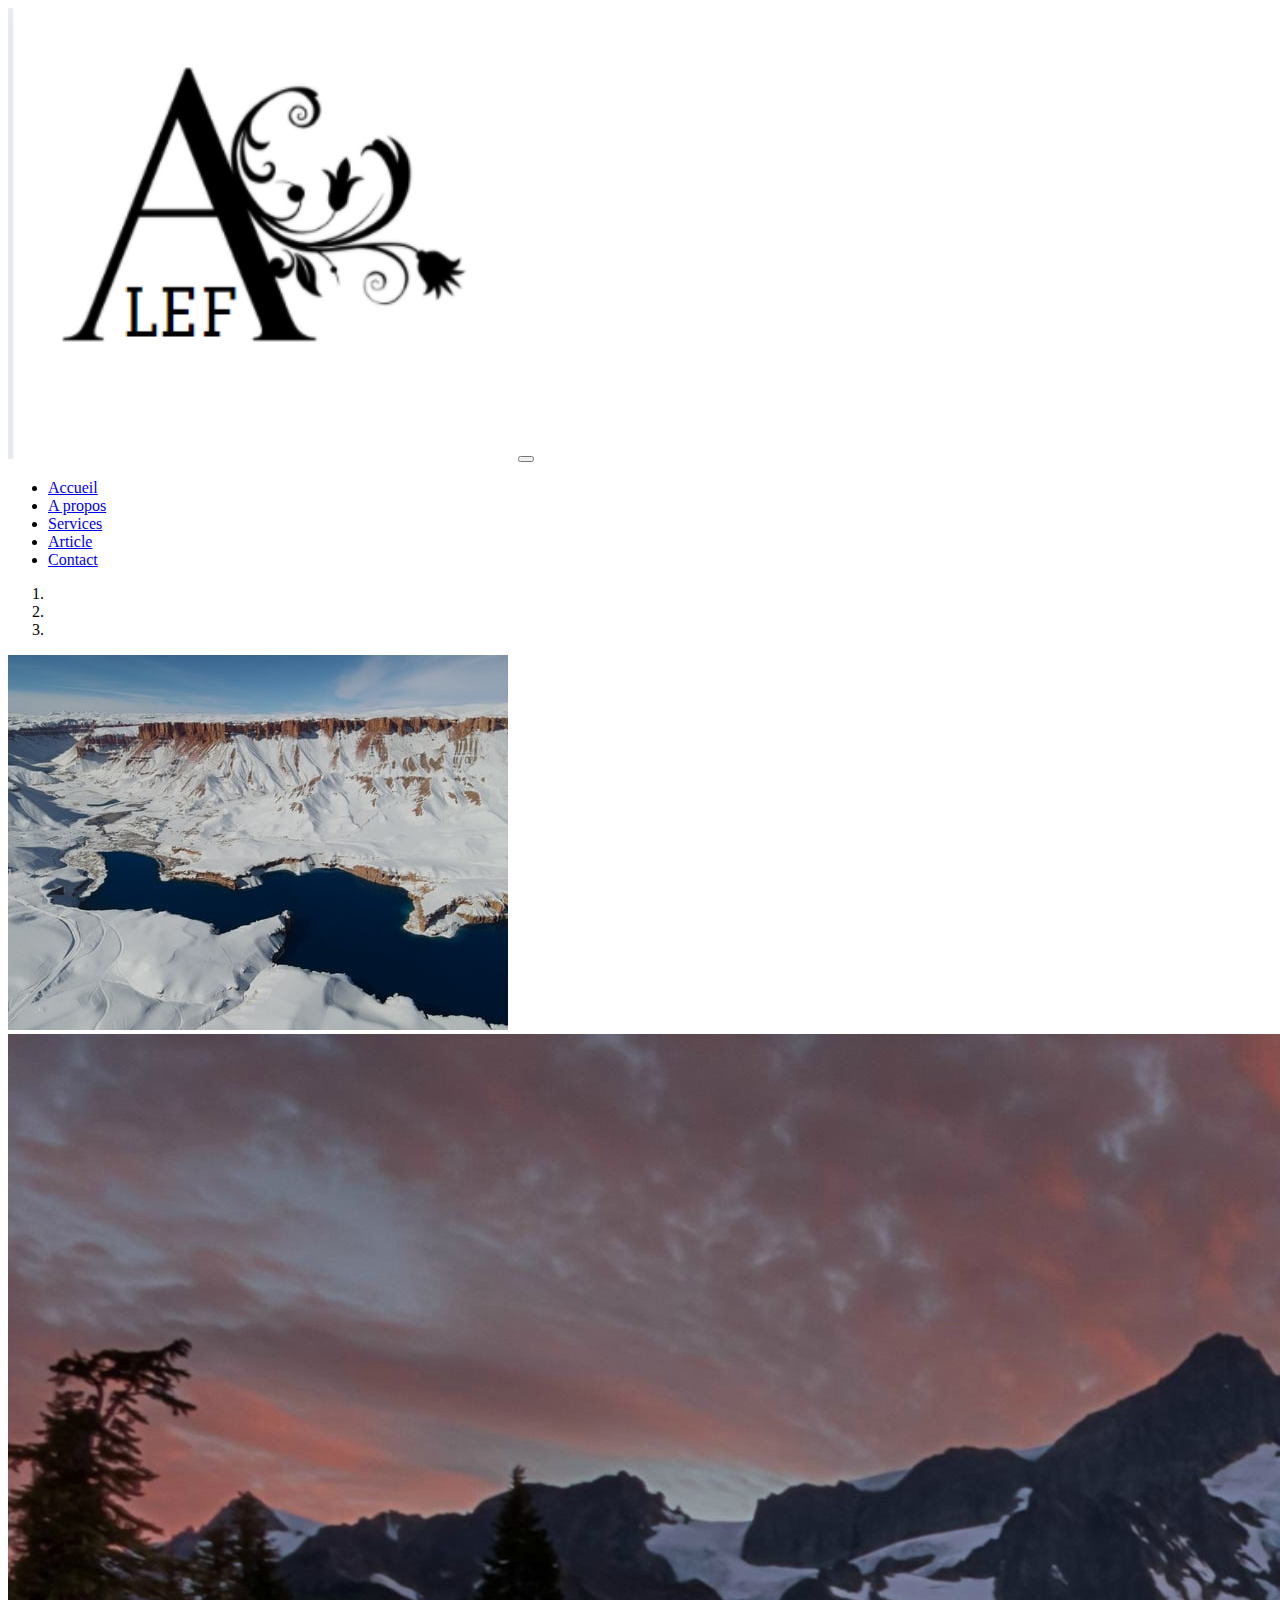
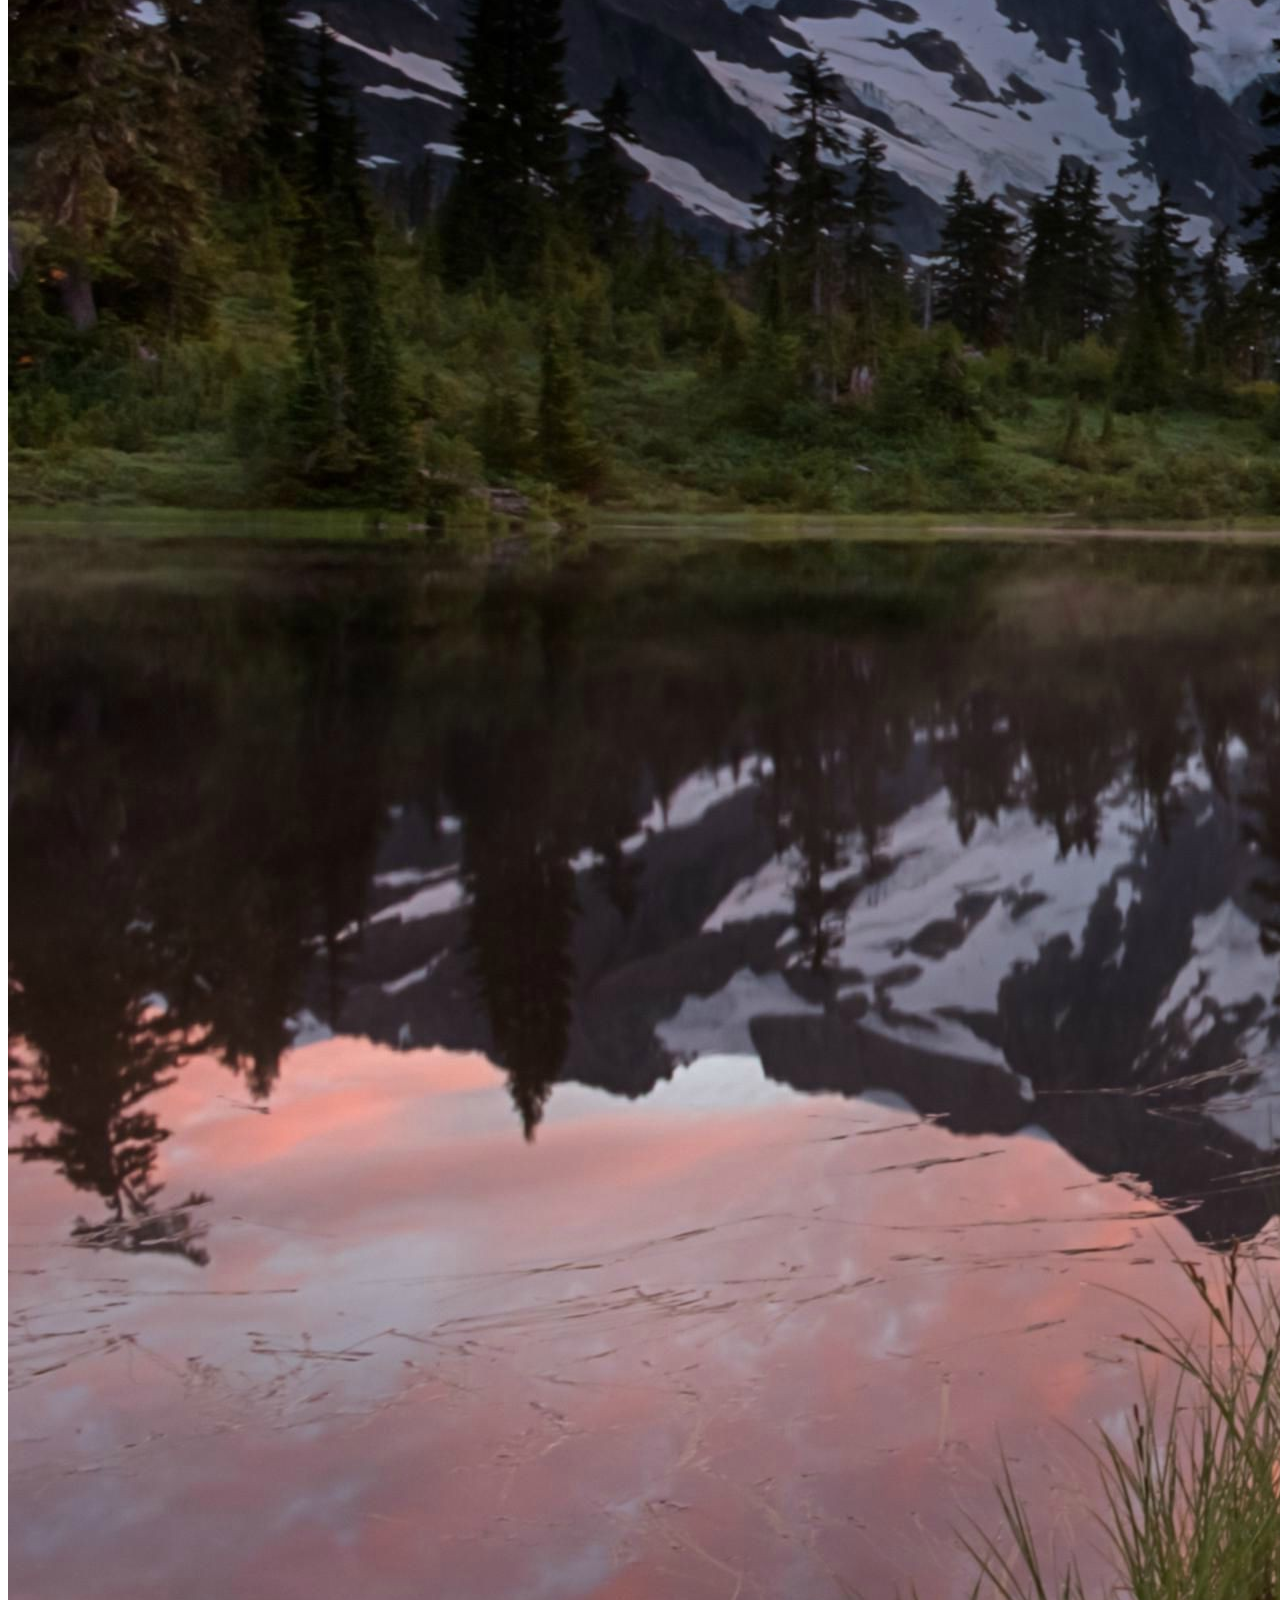
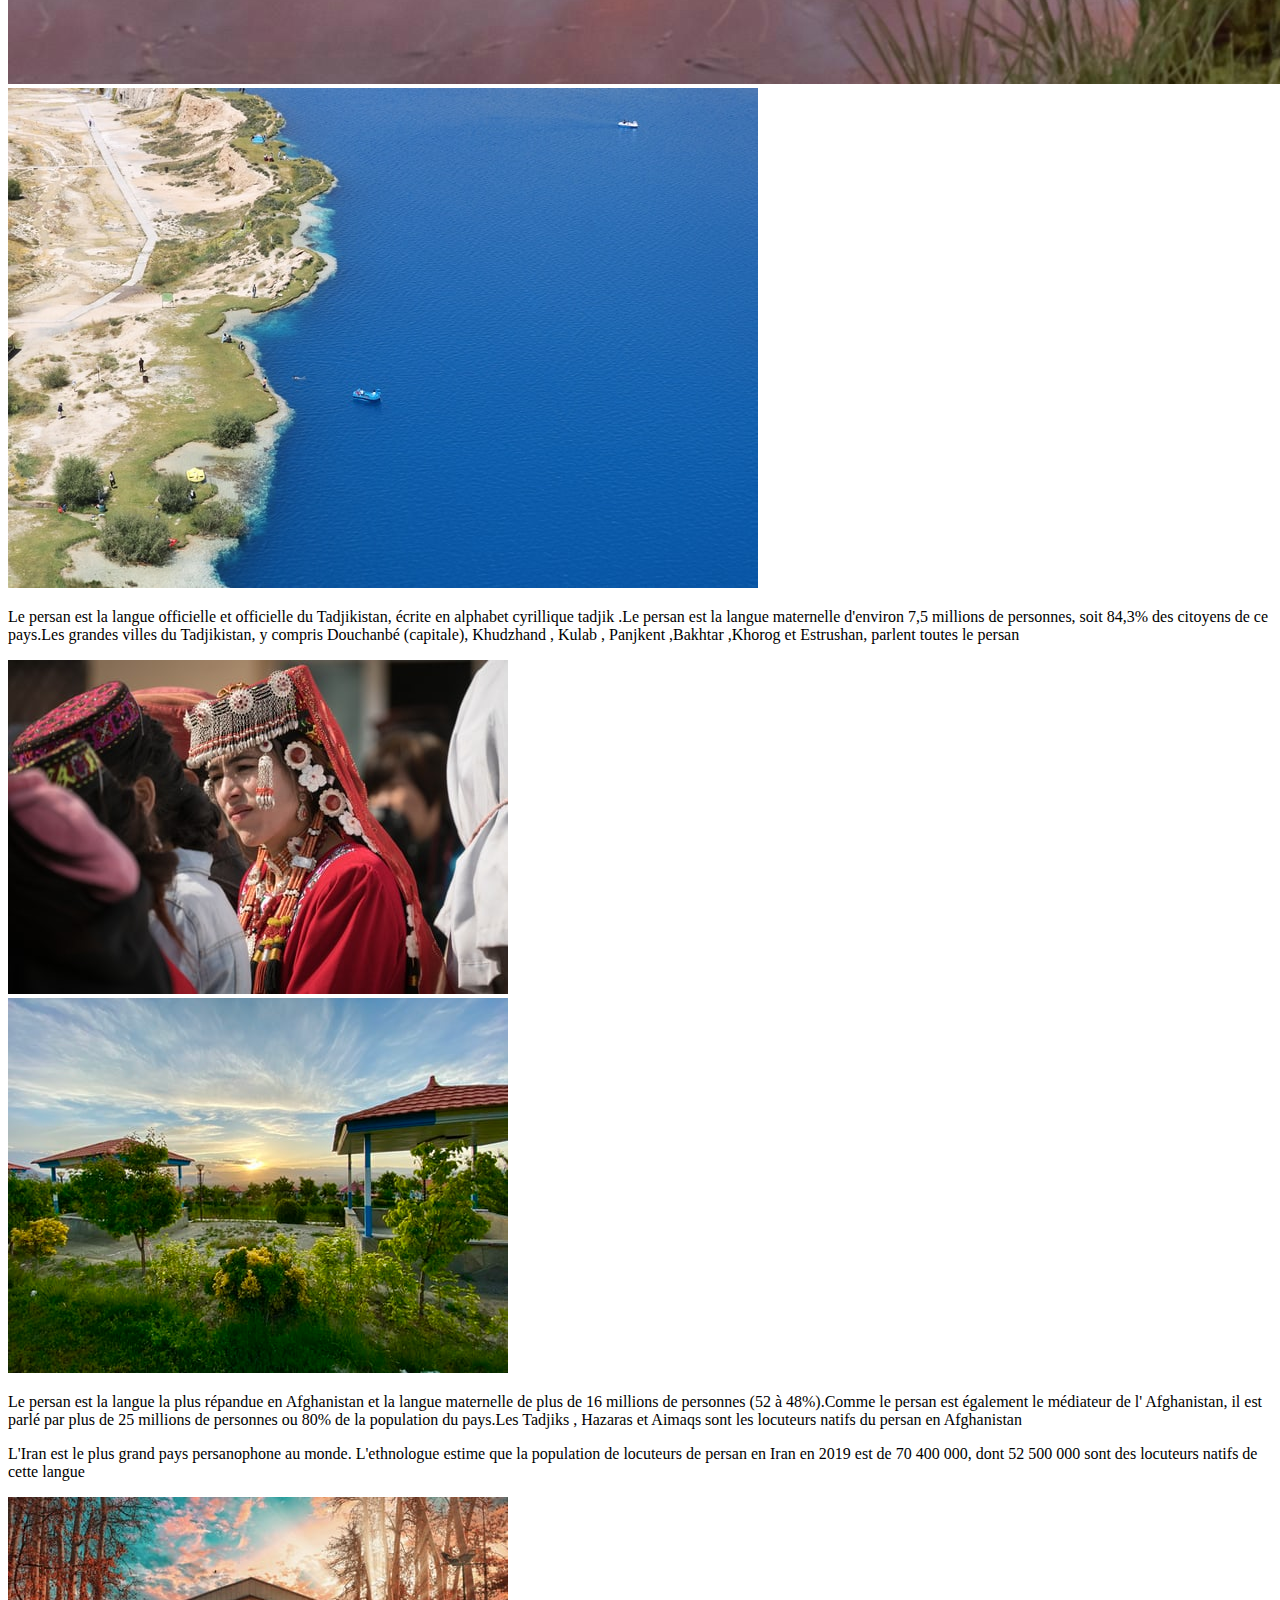
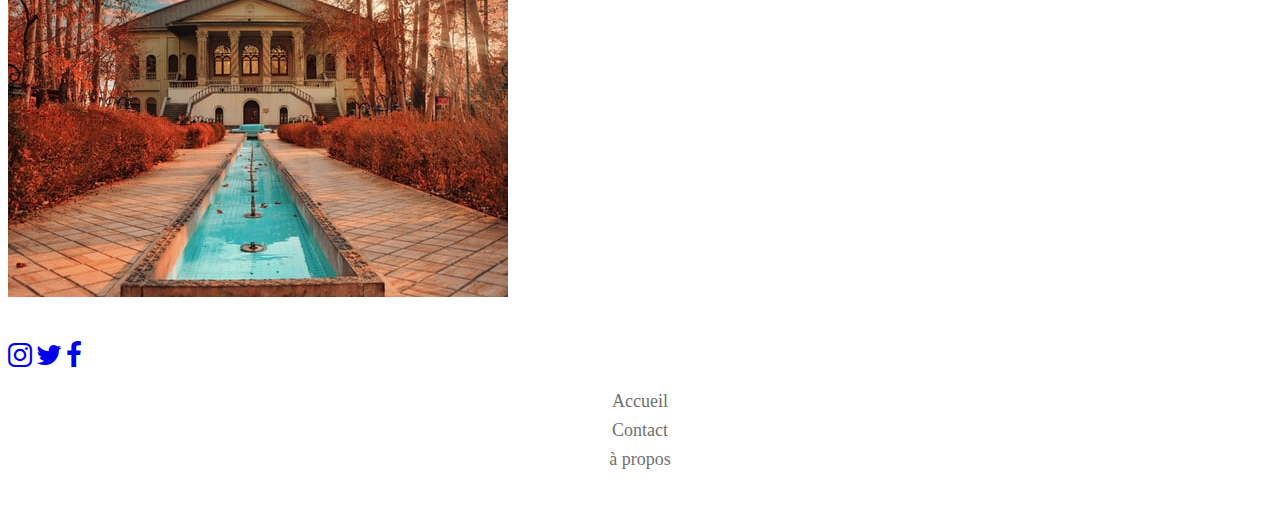
<file: index.html>
<!doctype html>
<html lang="en">

<head>
    <!-- Required meta tags -->
    <meta charset="utf-8">
    <meta name="viewport" content="width=device-width, initial-scale=1, shrink-to-fit=no">

    <!-- Bootstrap CSS -->
    <link rel="stylesheet" href="https://cdn.jsdelivr.net/npm/bootstrap@4.6.0/dist/css/bootstrap.min.css"
        integrity="sha384-B0vP5xmATw1+K9KRQjQERJvTumQW0nPEzvF6L/Z6nronJ3oUOFUFpCjEUQouq2+l" crossorigin="anonymous">
        <link rel="stylesheet" href="https://cdnjs.cloudflare.com/ajax/libs/font-awesome/4.7.0/css/font-awesome.min.css">
        <link rel="stylesheet" href="style.css">
    <title>Association ALEF</title>
</head>

<body>
<header>
    <div class="container-fluid">
    <nav class="navbar navbar-expand-lg navbar-light bg-light">
        <a class="navbar-brand" href="index.html"><img src="logo.png" alt="" id="logo"></a>
        <button class="navbar-toggler" type="button" data-toggle="collapse" data-target="#navbarNavDropdown" aria-controls="navbarNavDropdown" aria-expanded="false" aria-label="Toggle navigation">
            <span class="navbar-toggler-icon"></span>
        </button>
        <div class="collapse navbar-collapse justify-content-end" id="navbarNavDropdown">
            <ul class="navbar-nav">
            <li class="nav-item ">
                <a class="nav-link" href="index.html">Accueil <span class="sr-only">(current)</span></a>
            </li>
            <li class="nav-item">
                <a class="nav-link" href="apropos.html">A propos</a>
            </li>
            <li class="nav-item">
                <a class="nav-link" href="services.html">Services</a>
            </li>
            <li class="nav-item">
                <a class="nav-link" href="Article.html">Article</a>
            </li>
            <li class="nav-item">
                <a class="nav-link" href="contact.html">Contact</a>
            </li>
            </ul>
        </div>
    </nav>
    </div>
</header>

<div class="container-fluid">
<div id="carouselExampleIndicators" class="carousel slide" data-ride="carousel">
    <ol class="carousel-indicators">
      <li data-target="#carouselExampleIndicators" data-slide-to="0" class="active"></li>
      <li data-target="#carouselExampleIndicators" data-slide-to="1"></li>
      <li data-target="#carouselExampleIndicators" data-slide-to="2"></li>
    </ol>
    <div class="carousel-inner">
      <div class="carousel-item active">
        <img src="photo-1609.jpg" class="d-block w-100" alt="...">
      </div>
      <div class="carousel-item">
        <img src="R2879949cb31ed4be873eeb92f70cfc54.jpg" class="d-block w-100" alt="...">
      </div>
      <div class="carousel-item">
        <img src="photo-1613458122027-7f22a460bc23.jpg" class="d-block w-100" alt="...">
      </div>
    </div>
    <a class="carousel-control-prev" href="#carouselExampleIndicators" role="button" data-slide="prev">
      <span class="carousel-control-prev-icon" aria-hidden="true"></span>
      <span class="sr-only">Previous</span>
    </a>
    <a class="carousel-control-next" href="#carouselExampleIndicators" role="button" data-slide="next">
      <span class="carousel-control-next-icon" aria-hidden="true"></span>
      <span class="sr-only">Next</span>
    </a>
  </div>
</div>


        <!-- Controls -->
        <a class="left carousel-control" href="#carousel-example-generic" role="button" data-slide="prev">
            <span class="glyphicon glyphicon-chevron-left" aria-hidden="true"></span>
            <span class="sr-only">Previous</span>
        </a>
        <a class="right carousel-control" href="#carousel-example-generic" role="button" data-slide="next">
            <span class="glyphicon glyphicon-chevron-right" aria-hidden="true"></span>
            <span class="sr-only">Next</span>
        </a>
    </div>
</div>
</div>

<div class="container mt-2">
    <div class="row ">
        <div class="col-md-6 justify-text-center d-flex align-items-center  order-last order-md-first">
            <p class="text-center">Le persan est la langue officielle et officielle du Tadjikistan, écrite en alphabet cyrillique tadjik .Le persan est la langue maternelle d'environ 7,5 millions de personnes, soit 84,3% des citoyens de ce pays.Les grandes villes du Tadjikistan, y compris Douchanbé (capitale), Khudzhand , Kulab , Panjkent ,Bakhtar ,Khorog et Estrushan, parlent toutes le persan</p>
        </div>
        <div class="col-md-6 order-first order-last ">
            <img src="taj.jpg" class="figure-img img-fluid rounded" alt="...">
        </div>
    </div>
    <div class="row">
        <div class="col-md-6 justify-text-center d-flex align-items-center  order-last order-md-first">
            <img src="kabul.jpg" class="figure-img img-fluid rounded" alt="...">
        </div>
        <div class="col-md-6 d-flex align-items-center">
            <p class="text-center">Le persan est la langue la plus répandue en Afghanistan et la langue maternelle de plus de 16 millions de personnes (52 à 48%).Comme le persan est également le médiateur de l' Afghanistan, il est parlé par plus de 25 millions de personnes ou 80% de la population du pays.Les Tadjiks , Hazaras et Aimaqs sont les locuteurs natifs du persan en Afghanistan</p>
        </div>
    </div>
    <div class="row">
        <div class="col-md-6 justify-text-center d-flex align-items-center  order-last order-md-first">
            <p class="text-center">L'Iran est le plus grand pays persanophone au monde. L'ethnologue estime que la population de locuteurs de persan en Iran en 2019 est de 70 400 000, dont 52 500 000 sont des locuteurs natifs de cette langue</p>
        </div>
        <div class="col-md-6">
            <img src="chatau.jpg" class="figure-img img-fluid rounded" alt="...">
        </div>
</div>
































    <div class="footer-basic">
        <footer>
            <div class="row">
                <div class="col-md-6 col-12">
                    <a href="https://www.instagram.com/associationalef/" target="_blank"><i class="icon ion-social-instagram" link=""><i class="fa fa-instagram" style="font-size:28px"></i></i></a>
                    <a href="https://twitter.com/home/" target="blank"><i class="icon ion-social-twitter"><i class="fa fa-twitter" style="font-size:28px"></i></i></a>
                    <a href="#"><i class="icon ion-social-facebook"><i class="fa fa-facebook" style="font-size:28px"></i></i></a>
                </div>
                <div class="col-md-6 col-12">
                    <ul class="justify contant-center">
                        <li class="list-inline-item"><a href="index.html">Accueil</a></li>
                        <li class="list-inline-item"><a href="contact.html">Contact</a></li>
                        <li class="list-inline-item"><a href="apropos.html">à propos</a></li>
                    </ul>
            
                </div>

            </div>
            
           
             
            </ul>
        
        </footer>
</div>




    <!-- Option 1: jQuery and Bootstrap Bundle (includes Popper) -->
    <script src="https://code.jquery.com/jquery-3.5.1.slim.min.js"
        integrity="sha384-DfXdz2htPH0lsSSs5nCTpuj/zy4C+OGpamoFVy38MVBnE+IbbVYUew+OrCXaRkfj"
        crossorigin="anonymous"></script>
    <script src="https://cdn.jsdelivr.net/npm/bootstrap@4.6.0/dist/js/bootstrap.bundle.min.js"
        integrity="sha384-Piv4xVNRyMGpqkS2by6br4gNJ7DXjqk09RmUpJ8jgGtD7zP9yug3goQfGII0yAns"
        crossorigin="anonymous"></script>


</body>

</html>
</file>
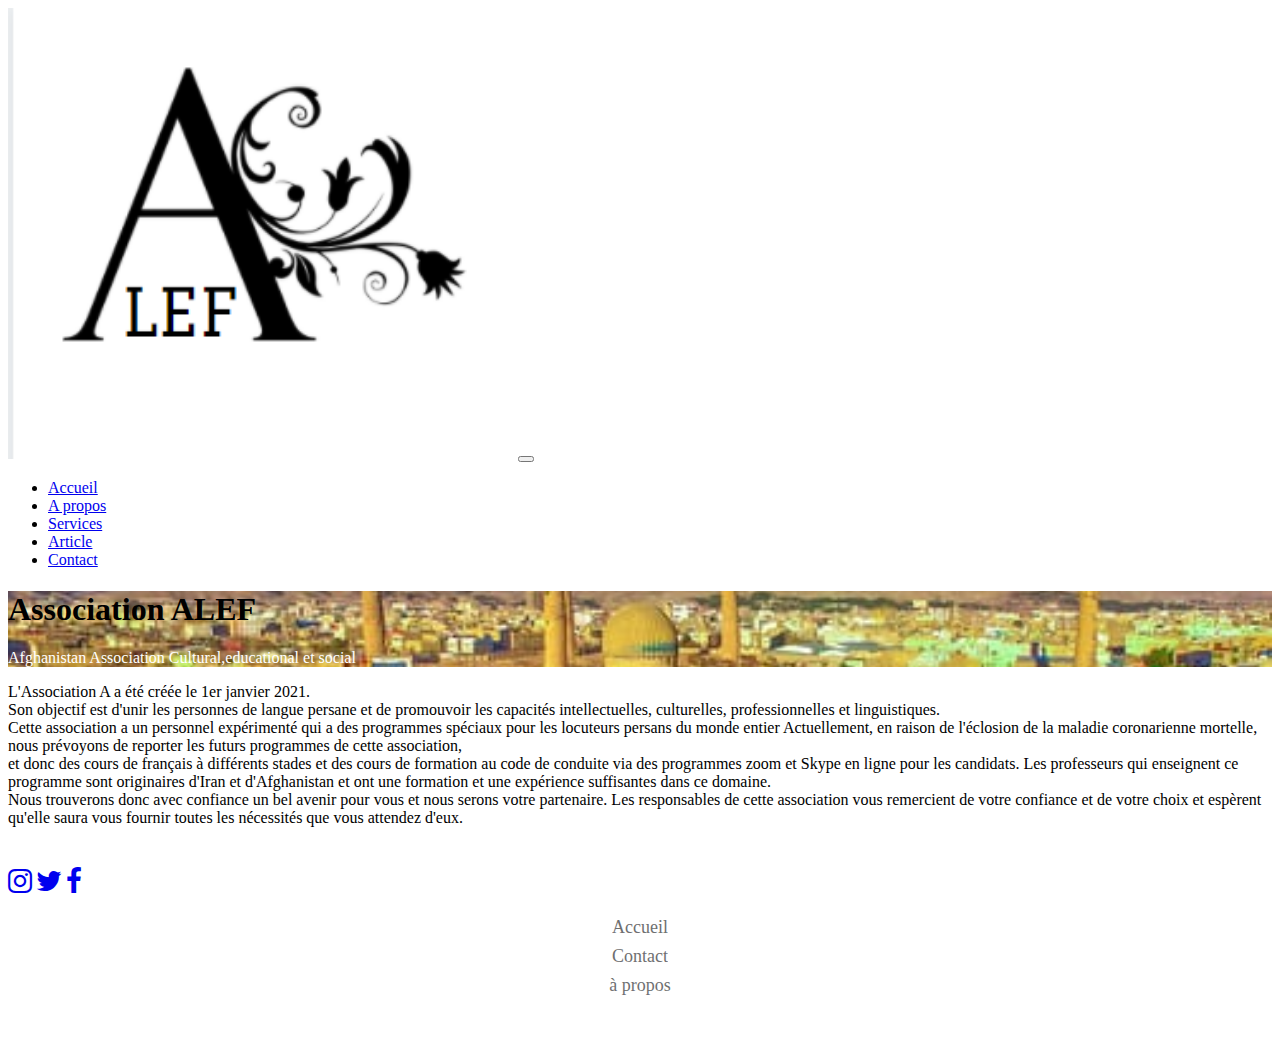
<file: apropos.html>
<!doctype html>
<html lang="en">

<head>
    <!-- Required meta tags -->
    <meta charset="utf-8">
    <meta name="viewport" content="width=device-width, initial-scale=1, shrink-to-fit=no">

    <!-- Bootstrap CSS -->
    <link rel="stylesheet" href="https://cdn.jsdelivr.net/npm/bootstrap@4.6.0/dist/css/bootstrap.min.css"
        integrity="sha384-B0vP5xmATw1+K9KRQjQERJvTumQW0nPEzvF6L/Z6nronJ3oUOFUFpCjEUQouq2+l" crossorigin="anonymous">
        <link rel="stylesheet" href="https://cdnjs.cloudflare.com/ajax/libs/font-awesome/4.7.0/css/font-awesome.min.css">
        <link rel="stylesheet" href="style.css">
    <title>Association ALEF</title>
</head>

<body>
<header>
    <div class="container-fluid">
    <nav class="navbar navbar-expand-lg navbar-light bg-light">
        <a class="navbar-brand" href="index.html"><img src="logo.png" alt="" id="logo"></a>
        <button class="navbar-toggler" type="button" data-toggle="collapse" data-target="#navbarNavDropdown" aria-controls="navbarNavDropdown" aria-expanded="false" aria-label="Toggle navigation">
            <span class="navbar-toggler-icon"></span>
        </button>
        <div class="collapse navbar-collapse justify-content-end" id="navbarNavDropdown">
            <ul class="navbar-nav">
            <li class="nav-item ">
                <a class="nav-link" href="index.html">Accueil<span class="sr-only">(current)</span></a>
            </li>
            <li class="nav-item">
                <a class="nav-link" href="apropos.html">A propos</a>
            </li>
            <li class="nav-item">
                <a class="nav-link" href="services.html">Services</a>
            </li>
            <li class="nav-item">
                <a class="nav-link" href="Article.html">Article</a>
            </li>
            <li class="nav-item">
                <a class="nav-link" href="contact.html">Contact</a>
            </li>
        </div>
    </nav>
    </div>
</header>



<div class="container-fluid">

    <div class="card imgbg">
        <div class="container">
          <h1 class="display-">Association ALEF</h1>
          <p class="display-3 titre">Afghanistan Association Cultural,educational et social</p>
        </div>
      </div>

    <div>

    L'Association A a été créée le 1er janvier 2021. <br>
    Son objectif est d'unir les personnes de langue persane et de promouvoir les capacités intellectuelles, culturelles, professionnelles et linguistiques. <br>
    Cette association a un personnel expérimenté qui a des programmes spéciaux pour les locuteurs persans du monde entier
    Actuellement, en raison de l'éclosion de la maladie coronarienne mortelle, nous prévoyons de reporter les futurs programmes de cette association, <br>
    et donc des cours de français à différents stades et des cours de formation au code de conduite via des programmes zoom et Skype en ligne pour les candidats.
    Les professeurs qui enseignent ce programme sont originaires d'Iran et d'Afghanistan et ont une formation et une expérience suffisantes dans ce domaine.<br>
    Nous trouverons donc avec confiance un bel avenir pour vous et nous serons votre partenaire.
    Les responsables de cette association vous remercient de votre confiance et de votre choix et espèrent qu'elle saura vous fournir toutes les nécessités que vous attendez d'eux. 
    
    </div>




</div>

























<div class="container-fluid">
<div class="footer-basic">
    <footer>
        <div class="row">
            <div class="col-md-6 col-12">
                <a href="https://www.instagram.com/associationalef/" target="_blank"><i class="icon ion-social-instagram" link=""><i class="fa fa-instagram" style="font-size:28px"></i></i></a>
                <a href="https://twitter.com/home/" target="blank"><i class="icon ion-social-twitter"><i class="fa fa-twitter" style="font-size:28px"></i></i></a>
                <a href="#"><i class="icon ion-social-facebook"><i class="fa fa-facebook" style="font-size:28px"></i></i></a>
            </div>
            <div class="col-md-6 col-12">
                <ul class="justify contant-center">
                    <li class="list-inline-item"><a href="index.html">Accueil</a></li>
                    <li class="list-inline-item"><a href="contact.html">Contact</a></li>
                    <li class="list-inline-item"><a href="apropos.html">à propos</a></li>
                </ul>
        
            </div>

        </div>
        
       
         
        </ul>
    
    </footer>
</div>
</div>




<!-- Option 1: jQuery and Bootstrap Bundle (includes Popper) -->
<script src="https://code.jquery.com/jquery-3.5.1.slim.min.js"
    integrity="sha384-DfXdz2htPH0lsSSs5nCTpuj/zy4C+OGpamoFVy38MVBnE+IbbVYUew+OrCXaRkfj"
    crossorigin="anonymous"></script>
<script src="https://cdn.jsdelivr.net/npm/bootstrap@4.6.0/dist/js/bootstrap.bundle.min.js"
    integrity="sha384-Piv4xVNRyMGpqkS2by6br4gNJ7DXjqk09RmUpJ8jgGtD7zP9yug3goQfGII0yAns"
    crossorigin="anonymous"></script>


</body>

</html>
</file>
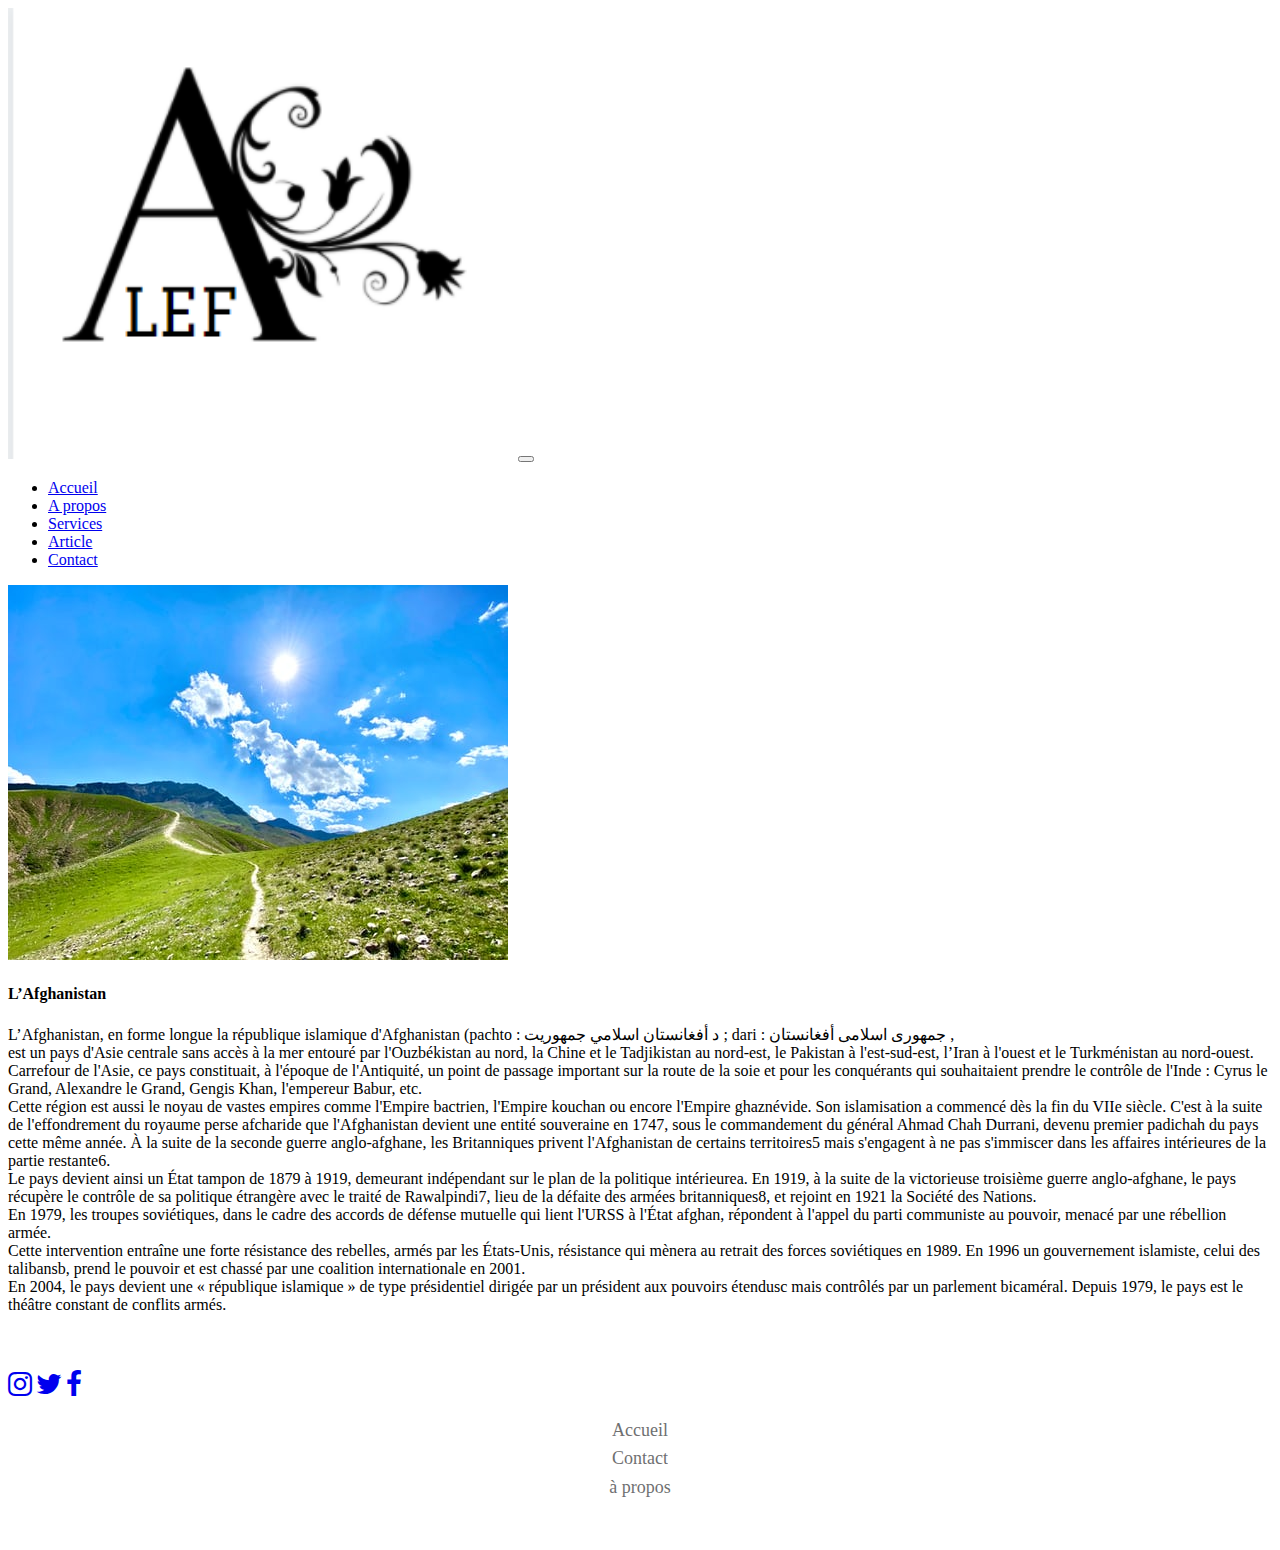
<file: Article.html>
<!doctype html>
<html lang="en">

<head>
    <!-- Required meta tags -->
    <meta charset="utf-8">
    <meta name="viewport" content="width=device-width, initial-scale=1, shrink-to-fit=no">

    <!-- Bootstrap CSS -->
    <link rel="stylesheet" href="https://cdn.jsdelivr.net/npm/bootstrap@4.6.0/dist/css/bootstrap.min.css"
        integrity="sha384-B0vP5xmATw1+K9KRQjQERJvTumQW0nPEzvF6L/Z6nronJ3oUOFUFpCjEUQouq2+l" crossorigin="anonymous">
        <link rel="stylesheet" href="https://cdnjs.cloudflare.com/ajax/libs/font-awesome/4.7.0/css/font-awesome.min.css">
        <link rel="stylesheet" href="style.css">
    <title>Association ALEF</title>
</head>

<body>
<header>
    <div class="container-fluid">
    <nav class="navbar navbar-expand-lg navbar-light bg-light">
        <a class="navbar-brand" href="index.html"><img src="logo.png" alt="" id="logo"></a>
        <button class="navbar-toggler" type="button" data-toggle="collapse" data-target="#navbarNavDropdown" aria-controls="navbarNavDropdown" aria-expanded="false" aria-label="Toggle navigation">
            <span class="navbar-toggler-icon"></span>
        </button>
        <div class="collapse navbar-collapse justify-content-end" id="navbarNavDropdown">
            <ul class="navbar-nav">
            <li class="nav-item ">
                <a class="nav-link" href="index.html">Accueil <span class="sr-only">(current)</span></a>
            </li>
            <li class="nav-item">
                <a class="nav-link" href="apropos.html">A propos</a>
            </li>
            <li class="nav-item">
                <a class="nav-link" href="services.html">Services</a>
            </li>
            <li class="nav-item">
                <a class="nav-link" href="Article.html">Article</a>
            </li>
            <li class="nav-item">
                <a class="nav-link" href="contact.html">Contact</a>
            </li>
            </ul>
        </div>
    </nav>
    </div>
</header>

<div class="container-fluid">
<div class="card mb-3">
    <img src="photo-1587766607422-ce9d3a1d6169.jpg" class="card-img-top" alt="...">
    <div class="card-body">
        <h4 class="card-title">L’Afghanistan</h4>
            <p class="card-text"> L’Afghanistan, en forme longue la république islamique d'Afghanistan (pachto : د أفغانستان اسلامي جمهوریت ; dari : جمهوری اسلامی أفغانستان ,<br>
                est un pays d'Asie centrale sans accès à la mer entouré par l'Ouzbékistan au nord, la Chine et le Tadjikistan au nord-est, le Pakistan à l'est-sud-est, l’Iran à l'ouest et le Turkménistan au nord-ouest.

                Carrefour de l'Asie, ce pays constituait, à l'époque de l'Antiquité, un point de passage important sur la route de la soie et pour les conquérants qui souhaitaient prendre le contrôle de l'Inde : Cyrus le Grand, Alexandre le Grand, Gengis Khan, l'empereur Babur, etc. <br>
                Cette région est aussi le noyau de vastes empires comme l'Empire bactrien, l'Empire kouchan ou encore l'Empire ghaznévide. Son islamisation a commencé dès la fin du VIIe siècle.
                C'est à la suite de l'effondrement du royaume perse afcharide que l'Afghanistan devient une entité souveraine en 1747, sous le commandement du général Ahmad Chah Durrani, devenu premier padichah du pays cette même année.
                À la suite de la seconde guerre anglo-afghane, les Britanniques privent l'Afghanistan de certains territoires5 mais s'engagent à ne pas s'immiscer dans les affaires intérieures de la partie restante6. <br>
                Le pays devient ainsi un État tampon de 1879 à 1919, demeurant indépendant sur le plan de la politique intérieurea. En 1919, à la suite de la victorieuse troisième guerre anglo-afghane, le pays récupère le contrôle de sa politique étrangère avec le traité de Rawalpindi7, lieu de la défaite des armées britanniques8, et rejoint en 1921 la Société des Nations. <br>
                En 1979, les troupes soviétiques, dans le cadre des accords de défense mutuelle qui lient l'URSS à l'État afghan, répondent à l'appel du parti communiste au pouvoir, menacé par une rébellion armée. <br>
                Cette intervention entraîne une forte résistance des rebelles, armés par les États-Unis, résistance qui mènera au retrait des forces soviétiques en 1989. En 1996 un gouvernement islamiste, celui des talibansb, prend le pouvoir et est chassé par une coalition internationale en 2001. <br>
                En 2004, le pays devient une « république islamique » de type présidentiel dirigée par un président aux pouvoirs étendusc mais contrôlés par un parlement bicaméral. Depuis 1979, le pays est le théâtre constant de conflits armés.</p>
            <p class="card-text"><small class="text-muted"></small></p>
    </div>
</div>
</div>






































<div class="container-fluid">
<div class="footer-basic">
    <footer>
        <div class="row">
            <div class="col-md-6 col-12">
                <a href="https://www.instagram.com/associationalef/" target="_blank"><i class="icon ion-social-instagram" link=""><i class="fa fa-instagram" style="font-size:28px"></i></i></a>
                <a href="https://twitter.com/home/" target="blank"><i class="icon ion-social-twitter"><i class="fa fa-twitter" style="font-size:28px"></i></i></a>
                <a href="#"><i class="icon ion-social-facebook"><i class="fa fa-facebook" style="font-size:28px"></i></i></a>
            </div>
            <div class="col-md-6 col-12">
                <ul class="justify contant-center">
                    <li class="list-inline-item"><a href="index.html">Accueil</a></li>
                    <li class="list-inline-item"><a href="contact.html">Contact</a></li>
                    <li class="list-inline-item"><a href="apropos.html">à propos</a></li>
                </ul>
        
            </div>

        </div>
        
        </ul>
    
    </footer>
</div>
</div>




<!-- Option 1: jQuery and Bootstrap Bundle (includes Popper) -->
<script src="https://code.jquery.com/jquery-3.5.1.slim.min.js"
    integrity="sha384-DfXdz2htPH0lsSSs5nCTpuj/zy4C+OGpamoFVy38MVBnE+IbbVYUew+OrCXaRkfj"
    crossorigin="anonymous"></script>
<script src="https://cdn.jsdelivr.net/npm/bootstrap@4.6.0/dist/js/bootstrap.bundle.min.js"
    integrity="sha384-Piv4xVNRyMGpqkS2by6br4gNJ7DXjqk09RmUpJ8jgGtD7zP9yug3goQfGII0yAns"
    crossorigin="anonymous"></script>


</body>

</html>
</file>
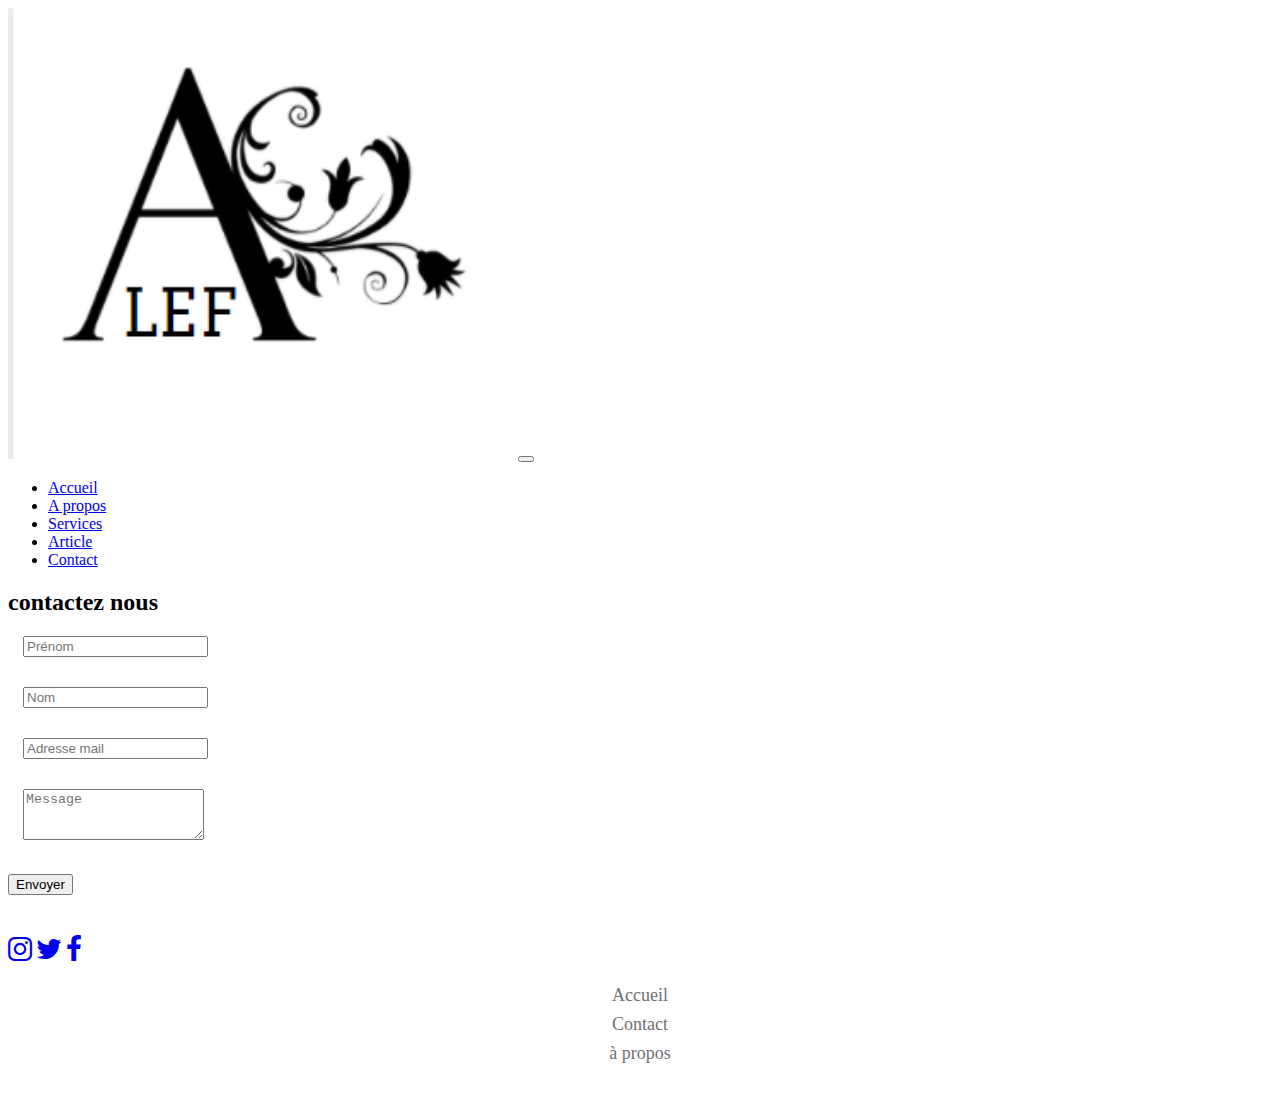
<file: contact.html>
<!doctype html>
<html lang="en">

<head>
    <!-- Required meta tags -->
    <meta charset="utf-8">
    <meta name="viewport" content="width=device-width, initial-scale=1, shrink-to-fit=no">

    <!-- Bootstrap CSS -->
    <link rel="stylesheet" href="https://cdn.jsdelivr.net/npm/bootstrap@4.6.0/dist/css/bootstrap.min.css"
        integrity="sha384-B0vP5xmATw1+K9KRQjQERJvTumQW0nPEzvF6L/Z6nronJ3oUOFUFpCjEUQouq2+l" crossorigin="anonymous">
        <link rel="stylesheet" href="https://cdnjs.cloudflare.com/ajax/libs/font-awesome/4.7.0/css/font-awesome.min.css">
        <link rel="stylesheet" href="style.css">
    <title>Association ALEF</title>
</head>

<body>
<header>
    <div class="container-fluid">
    <nav class="navbar navbar-expand-lg navbar-light bg-light">
        <a class="navbar-brand" href="index.html"><img src="logo.png" alt="" id="logo"></a>
        <button class="navbar-toggler" type="button" data-toggle="collapse" data-target="#navbarNavDropdown" aria-controls="navbarNavDropdown" aria-expanded="false" aria-label="Toggle navigation">
            <span class="navbar-toggler-icon"></span>
        </button>
        <div class="collapse navbar-collapse justify-content-end" id="navbarNavDropdown">
            <ul class="navbar-nav">
            <li class="nav-item ">
                <a class="nav-link" href="index.html">Accueil <span class="sr-only">(current)</span></a>
            </li>
            <li class="nav-item">
                <a class="nav-link" href="apropos.html">A propos</a>
            </li>
            <li class="nav-item">
                <a class="nav-link" href="services.html">Services</a>
            </li>
            <li class="nav-item">
              <a class="nav-link" href="Article.html">Article</a>
          </li>
            <li class="nav-item">
                <a class="nav-link" href="contact.html">Contact</a>
            </li>
            
            </ul>
        </div>
    </nav>
    </div>
</header>


<div class="container-fluid">
<section>
  <form>
      <h2>contactez nous </h2>
      <div class="col"> <input type="text" class="form-control" placeholder="Prénom"> </div>
      <div class="col"> <input type="text" class="form-control" placeholder="Nom"> </div>
      <div class="col"> <input type="text" class="form-control" placeholder="Adresse mail"> </div>
      <div class="col"> <textarea type=text class="form-control" id="exampleFormControlTextarea1" rows="3"
              placeholder="Message"></textarea> </div>
  </form>
  <button type="submit" class="btn btn-primary bouton">Envoyer</button>
</section>
</div>



















<div class="container-fluid">
  <div class="footer-basic">
    <footer>
        <div class="row">
            <div class="col-md-6 col-12">
                <a href="https://www.instagram.com/associationalef/" target="_blank"><i class="icon ion-social-instagram" link=""><i class="fa fa-instagram" style="font-size:28px"></i></i></a>
                <a href="https://twitter.com/home/" target="blank"><i class="icon ion-social-twitter"><i class="fa fa-twitter" style="font-size:28px"></i></i></a>
                <a href="#"><i class="icon ion-social-facebook"><i class="fa fa-facebook" style="font-size:28px"></i></i></a>
            </div>
            <div class="col-md-6 col-12">
                <ul class="justify contant-center">
                    <li class="list-inline-item"><a href="index.html">Accueil</a></li>
                    <li class="list-inline-item"><a href="contact.html">Contact</a></li>
                    <li class="list-inline-item"><a href="apropos.html">à propos</a></li>
                </ul>
        
            </div>

        </div>
        
       
         
        </ul>
    
    </footer>
</div>
</div>




<!-- Option 1: jQuery and Bootstrap Bundle (includes Popper) -->
<script src="https://code.jquery.com/jquery-3.5.1.slim.min.js"
    integrity="sha384-DfXdz2htPH0lsSSs5nCTpuj/zy4C+OGpamoFVy38MVBnE+IbbVYUew+OrCXaRkfj"
    crossorigin="anonymous"></script>
<script src="https://cdn.jsdelivr.net/npm/bootstrap@4.6.0/dist/js/bootstrap.bundle.min.js"
    integrity="sha384-Piv4xVNRyMGpqkS2by6br4gNJ7DXjqk09RmUpJ8jgGtD7zP9yug3goQfGII0yAns"
    crossorigin="anonymous"></script>


</body>

</html>
</file>
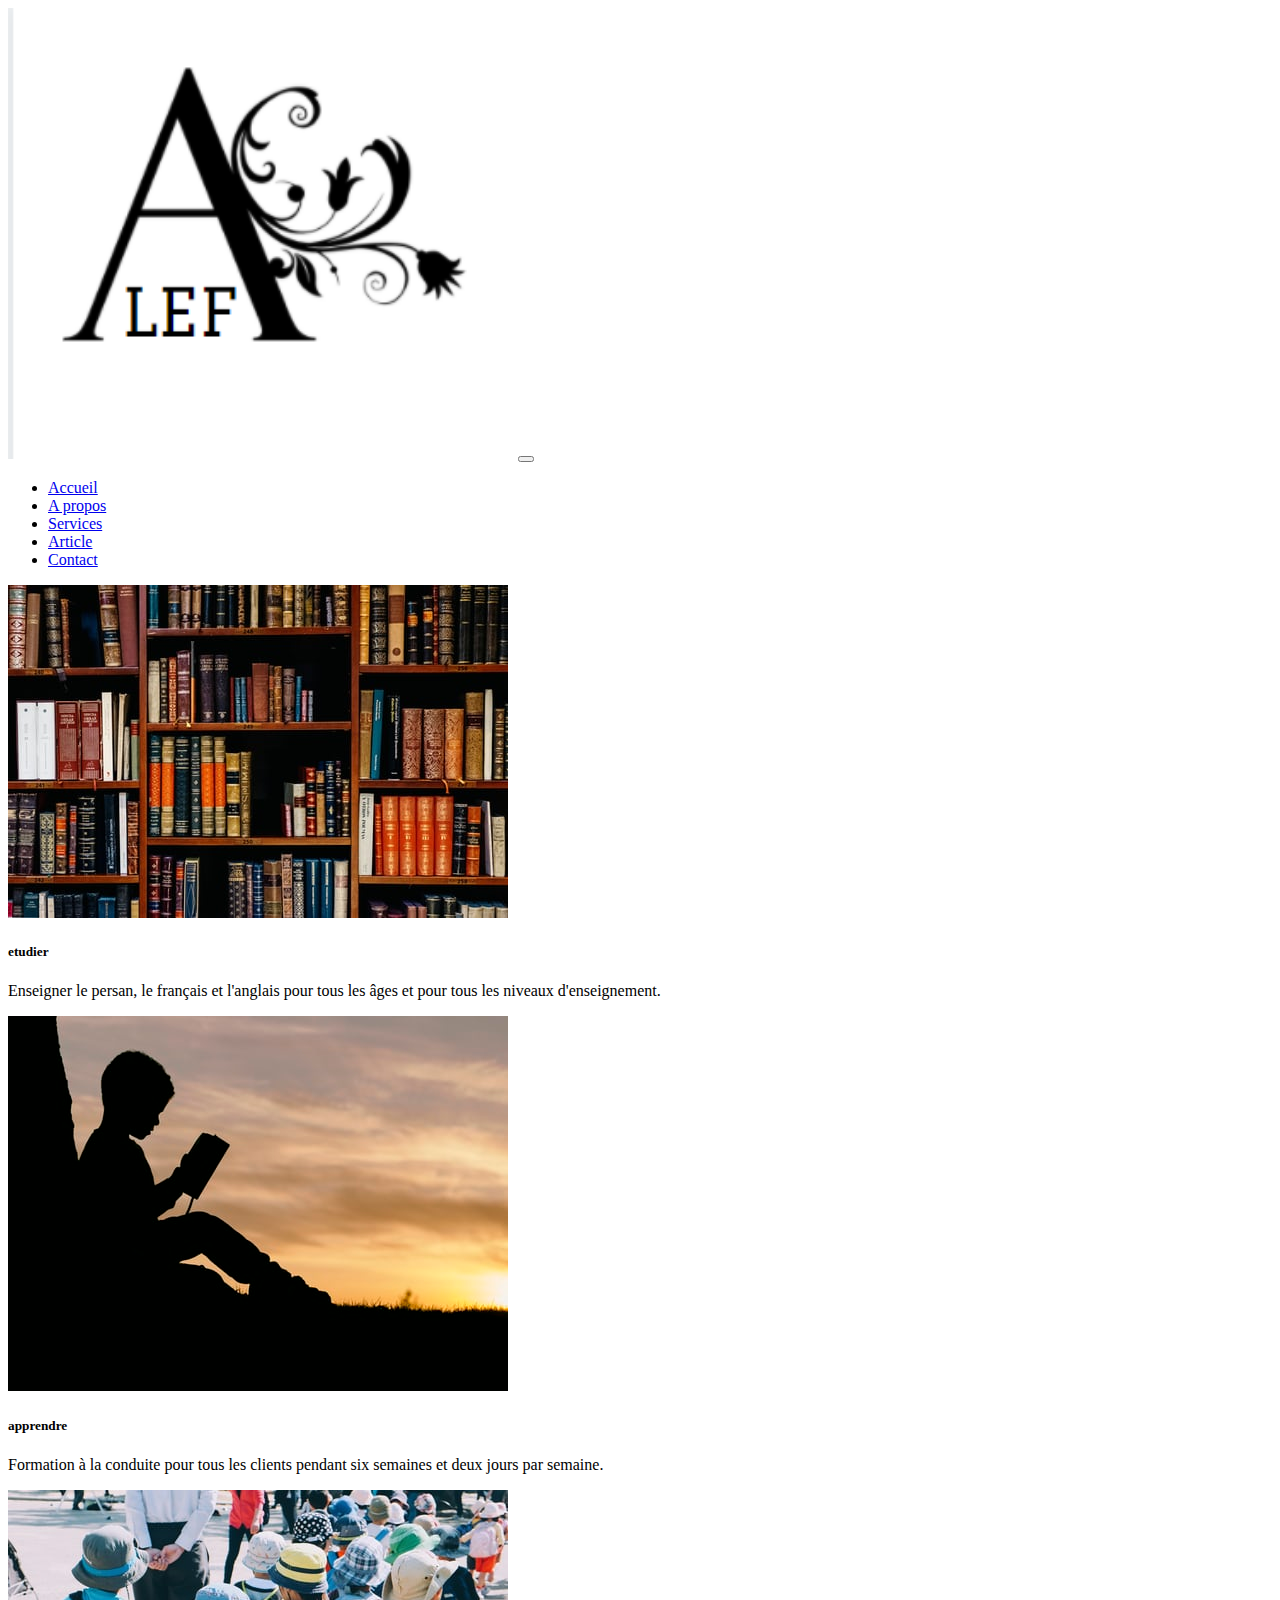
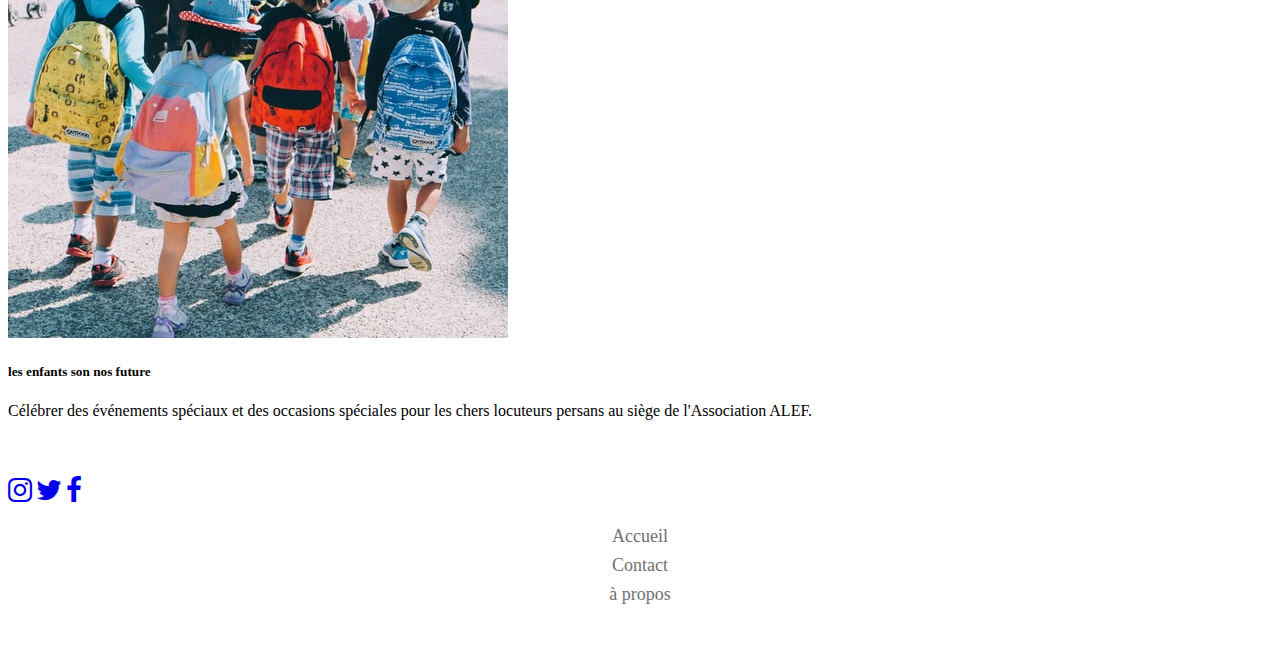
<file: services.html>
<!doctype html>
<html lang="en">

<head>
    <!-- Required meta tags -->
    <meta charset="utf-8">
    <meta name="viewport" content="width=device-width, initial-scale=1, shrink-to-fit=no">

    <!-- Bootstrap CSS -->
    <link rel="stylesheet" href="https://cdn.jsdelivr.net/npm/bootstrap@4.6.0/dist/css/bootstrap.min.css"
        integrity="sha384-B0vP5xmATw1+K9KRQjQERJvTumQW0nPEzvF6L/Z6nronJ3oUOFUFpCjEUQouq2+l" crossorigin="anonymous">
        <link rel="stylesheet" href="https://cdnjs.cloudflare.com/ajax/libs/font-awesome/4.7.0/css/font-awesome.min.css">
        <link rel="stylesheet" href="style.css">
    <title>Association ALEF</title>
</head>

<body>
<header>
    <div class="container-fluid">
    <nav class="navbar navbar-expand-lg navbar-light bg-light">
        <a class="navbar-brand" href="index.html"><img src="logo.png" alt="" id="logo"></a>
        <button class="navbar-toggler" type="button" data-toggle="collapse" data-target="#navbarNavDropdown" aria-controls="navbarNavDropdown" aria-expanded="false" aria-label="Toggle navigation">
            <span class="navbar-toggler-icon"></span>
        </button>
        <div class="collapse navbar-collapse justify-content-end" id="navbarNavDropdown">
            <ul class="navbar-nav">
            <li class="nav-item ">
                <a class="nav-link" href="index.html">Accueil <span class="sr-only">(current)</span></a>
            </li>
            <li class="nav-item">
                <a class="nav-link" href="apropos.html">A propos</a>
            </li>
            <li class="nav-item">
                <a class="nav-link" href="services.html">Services</a>
            </li>
            <li class="nav-item">
                <a class="nav-link" href="Article.html">Article</a>
            </li>
            <li class="nav-item">
                <a class="nav-link" href="contact.html">Contact</a>
            </li>
            </ul>
        </div>
    </nav>
    </div>
</header>

<div class="container-fluid">
<div class="card-group">
    <div class="card">
      <img src="books.jpg" class="card-img-top" alt="...">
      <div class="card-body">
        <h5 class="card-title">etudier</h5>
        <p class="card-text">Enseigner le persan, le français et l'anglais pour tous les âges et pour tous les niveaux d'enseignement.</p>
        <p class="card-text"><small class="text-muted"></small></p>
      </div>
    </div>
    <div class="card">
      <img src="stady.jpg" class="card-img-top" alt="...">
      <div class="card-body">
        <h5 class="card-title">apprendre</h5>
        <p class="card-text">Formation à la conduite pour tous les clients pendant six semaines et deux jours par semaine.</p>
        <p class="card-text"><small class="text-muted"></small></p>
      </div>
    </div>
    <div class="card">
      <img src="efants.jpg" class="card-img-top" alt="...">
      <div class="card-body">
        <h5 class="card-title">les enfants son nos future</h5>
        <p class="card-text">Célébrer des événements spéciaux et des occasions spéciales pour les chers locuteurs persans au siège de l'Association ALEF.</p>
        <p class="card-text"><small class="text-muted"></small></p>
      </div>
    </div>
  </div>
</div>




























<div class="container-fluid">
  <div class="footer-basic">
    <footer>
        <div class="row">
            <div class="col-md-6 col-12">
                <a href="https://www.instagram.com/associationalef/" target="_blank"><i class="icon ion-social-instagram" link=""><i class="fa fa-instagram" style="font-size:28px"></i></i></a>
                <a href="https://twitter.com/home/" target="blank"><i class="icon ion-social-twitter"><i class="fa fa-twitter" style="font-size:28px"></i></i></a>
                <a href="#"><i class="icon ion-social-facebook"><i class="fa fa-facebook" style="font-size:28px"></i></i></a>
            </div>
            <div class="col-md-6 col-12">
                <ul class="justify contant-center">
                    <li class="list-inline-item"><a href="index.html">Accueil</a></li>
                    <li class="list-inline-item"><a href="contact.html">Contact</a></li>
                    <li class="list-inline-item"><a href="apropos.html">à propos</a></li>
                </ul>
        
            </div>

        </div>
    
        </ul>
    
    </footer>
</div>
</div>




<!-- Option 1: jQuery and Bootstrap Bundle (includes Popper) -->
<script src="https://code.jquery.com/jquery-3.5.1.slim.min.js"
    integrity="sha384-DfXdz2htPH0lsSSs5nCTpuj/zy4C+OGpamoFVy38MVBnE+IbbVYUew+OrCXaRkfj"
    crossorigin="anonymous"></script>
<script src="https://cdn.jsdelivr.net/npm/bootstrap@4.6.0/dist/js/bootstrap.bundle.min.js"
    integrity="sha384-Piv4xVNRyMGpqkS2by6br4gNJ7DXjqk09RmUpJ8jgGtD7zP9yug3goQfGII0yAns"
    crossorigin="anonymous"></script>


</body>

</html>
</file>
<file: style.css>
#logo{
    width: 40%;
}








.footer-basic {
    padding:40px 0;
    background-color:white;
    color:#4b4c4d;
  }

  .footer-basic ul {
    padding:0;
    list-style:none;
    text-align:center;
    font-size:18px;
    line-height:1.6;
    margin-bottom:0;
  }

  .footer-basic li {
    padding:0 10px;
  }

  .footer-basic ul a {
    color:inherit;
    text-decoration:none;
    opacity:0.8;
  }

  .footer-basic ul a:hover {
    opacity:1;
  }

  .footer-basic .social {
    text-align:center;
    padding-bottom:25px;
  }

  .footer-basic .social > a {
    font-size:24px;
    width:40px;
    height:40px;
    line-height:40px;
    display:inline-block;
    text-align:center;
    border-radius:50%;
    border:1px solid #ccc;
    margin:0 8px;
    color:inherit;
    opacity:0.75;
  }

  .footer-basic .social > a:hover {
    opacity:0.9;
  }

  .footer-basic .copyright {
    margin-top:15px;
    text-align:center;
    font-size:13px;
    color:#aaa;
    margin-bottom:0;
  }



h1{
color:
white;
}
.a{
  color: black;
}

h1{
  color: black ;
}
.imgbg{
  background: url(herat.jpg) no-repeat center center/cover;
  
}

.col{
  padding-left: 15px;
  padding-right: 100px;
  margin-bottom: 30px;
  color: #d27c35;
}

.titre{
  color: white;
}
</file>
